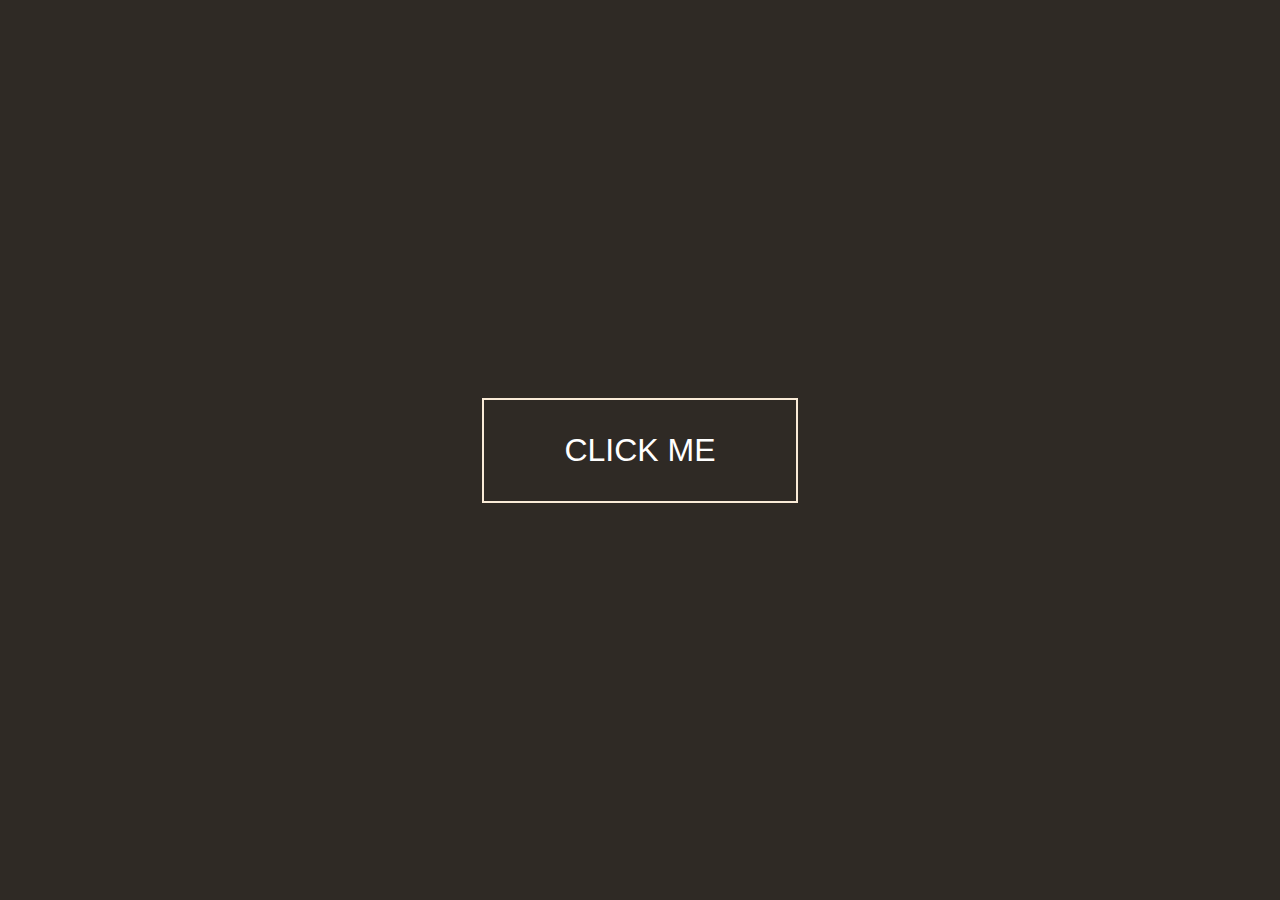
<file: Kind of buton/index.html>
<!DOCTYPE html>
<html lang="en">
<head>
    <meta charset="UTF-8">
    <meta name="viewport" content="width=device-width, initial-scale=1.0">
    <title>Practice problem</title>
    <link rel="stylesheet" href="style.css">
</head>
<body>
    
    <section class="container">
        <a href="#">click me</a>
    </section>

</body>
</html>
</file>
<file: Kind of buton/style.css>
*{
    margin: 0;
    padding: 0;
    box-sizing: border-box;
}

.container{
    display: flex;
    justify-content: center;
    align-items: center;
    height: 100vh;
    background-color: #2f2a25;
    font-family: Arial, Helvetica, sans-serif;
}

a{
    text-decoration: none;
    padding: 2rem 5rem;
    font-size: 2rem;
    border: 2px solid antiquewhite;
    color: #ffffff;
    overflow: hidden;
    position: relative;
    text-transform: uppercase;
    transition: all 0.5s ease;
}

a:before{
    content: "DOWNLOAD";
    position: absolute;
    color: black;
    font-weight: bold;
    font-size: 2rem;
    top: 0;
    left: 0;
    width: 100%;
    height: 100%;
    background: #D64218;
    transform: translateY(-100%);
    transition: 0.5s ease-in-out;
    display: flex;
    justify-content: center;
    align-items: center;
}

a:hover:before{
    transform: translateY(0);
}
</file>
